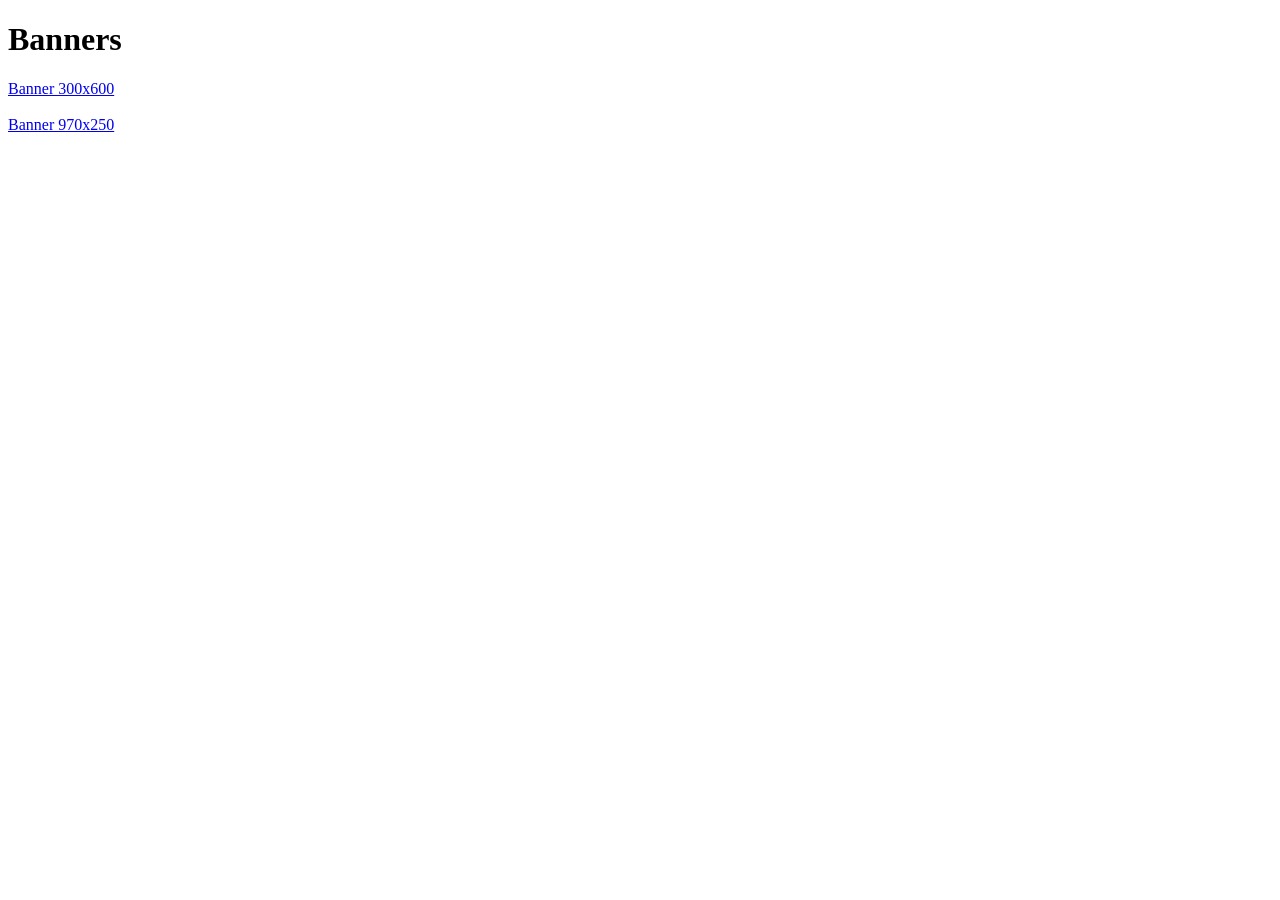
<file: index.html>
<!DOCTYPE html>
<html lang="nl">
<head>
    <meta charset="UTF-8">
    <title>Banners</title>
</head>
<body>

    <h1>Banners</h1>

    <a href="300x600.html">Banner 300x600</a>
    <br><br>
    <a href="970x250.html">Banner 970x250</a>

</body>
</html>
</file>
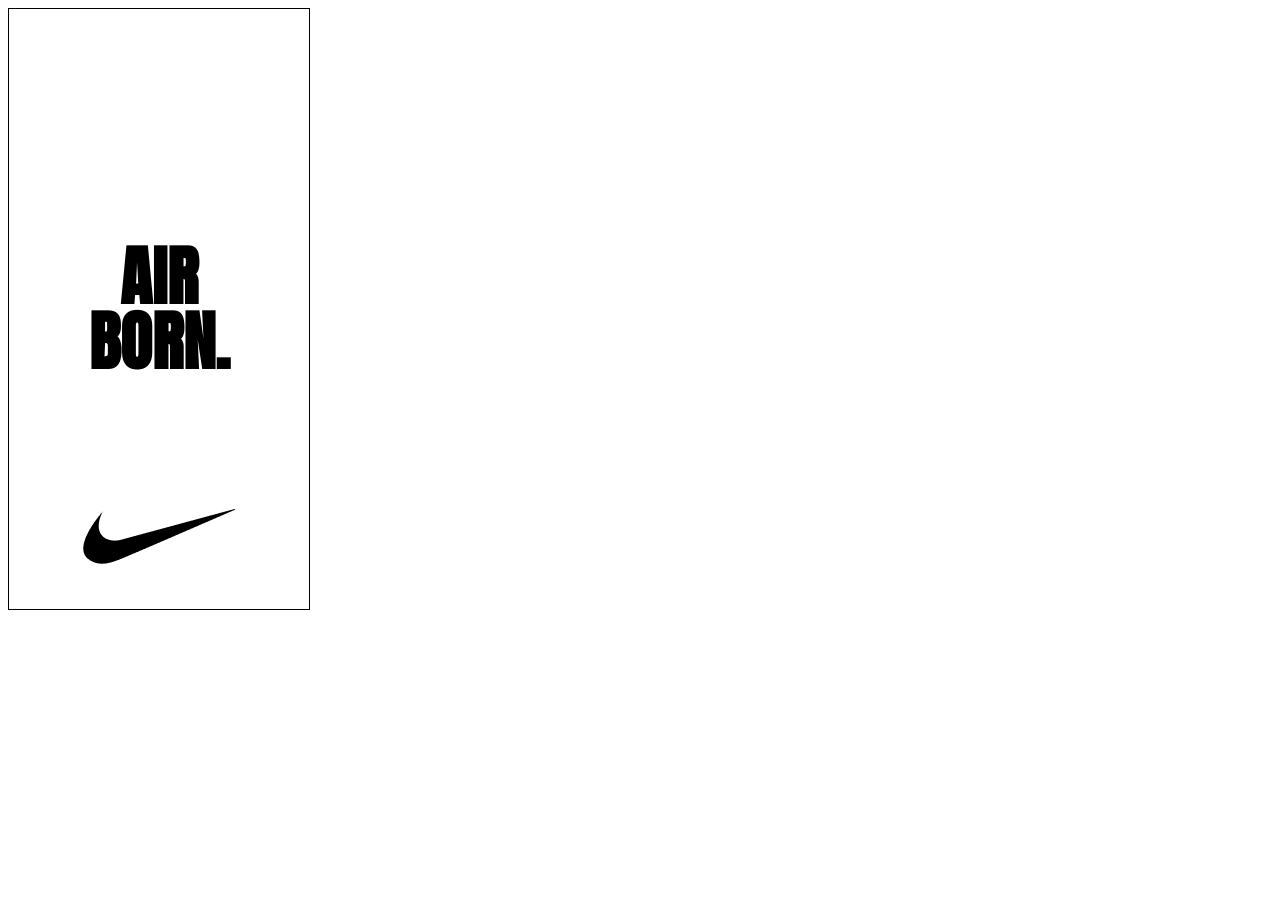
<file: 300x600.html>
<!DOCTYPE html>
<html lang="en">

<head>
    <meta charset="UTF-8">
    <meta name="viewport" content="width=device-width, initial-scale=1.0">
    <title>300x600</title>
    <link rel="stylesheet" href="css/styles.css">

    <link rel="preconnect" href="https://fonts.googleapis.com">
    <link rel="preconnect" href="https://fonts.gstatic.com" crossorigin>
    <link
        href="https://fonts.googleapis.com/css2?family=Anton&family=Roboto:ital,wght@0,100..900;1,100..900&display=swap"
        rel="stylesheet">

</head>

<body>
    <div class="banner banner--300x600">
        <div class="banner__frame banner__frame--1">
            <h1>AIR <span> BORN.</span></h1>
            <img class = "logo" src="images/Logo.png" alt="logo van Nike">
        </div>

        <div class="banner__frame banner__frame--2">
            <h1>AIR <span> BORN.</span></h1>
            <img class = "shoe_frame2" src="images/Schoen_Links.png" alt="wit met zwarte Nike schoen">
            <img class = "logo" src="images/Logo.png" alt="logo van Nike">
        </div>
    
        <div class="banner__frame banner__frame--3">
            <h1>AIR <span> BORN.</span></h1>
            <img class = "shoe_frame3"  src="images/Schoen_Links.png" alt="wit met zwarte Nike schoen">
            <button class="buynow">BUY NOW</button>
            <img class = "logo_frame3" src="images/Logo.png" alt="logo van Nike">
        </div>
    </div>

    <script src="https://cdn.jsdelivr.net/npm/gsap@3/dist/gsap.min.js"></script>
    <script src="js/script.js"></script>

</body>

</html>
</file>
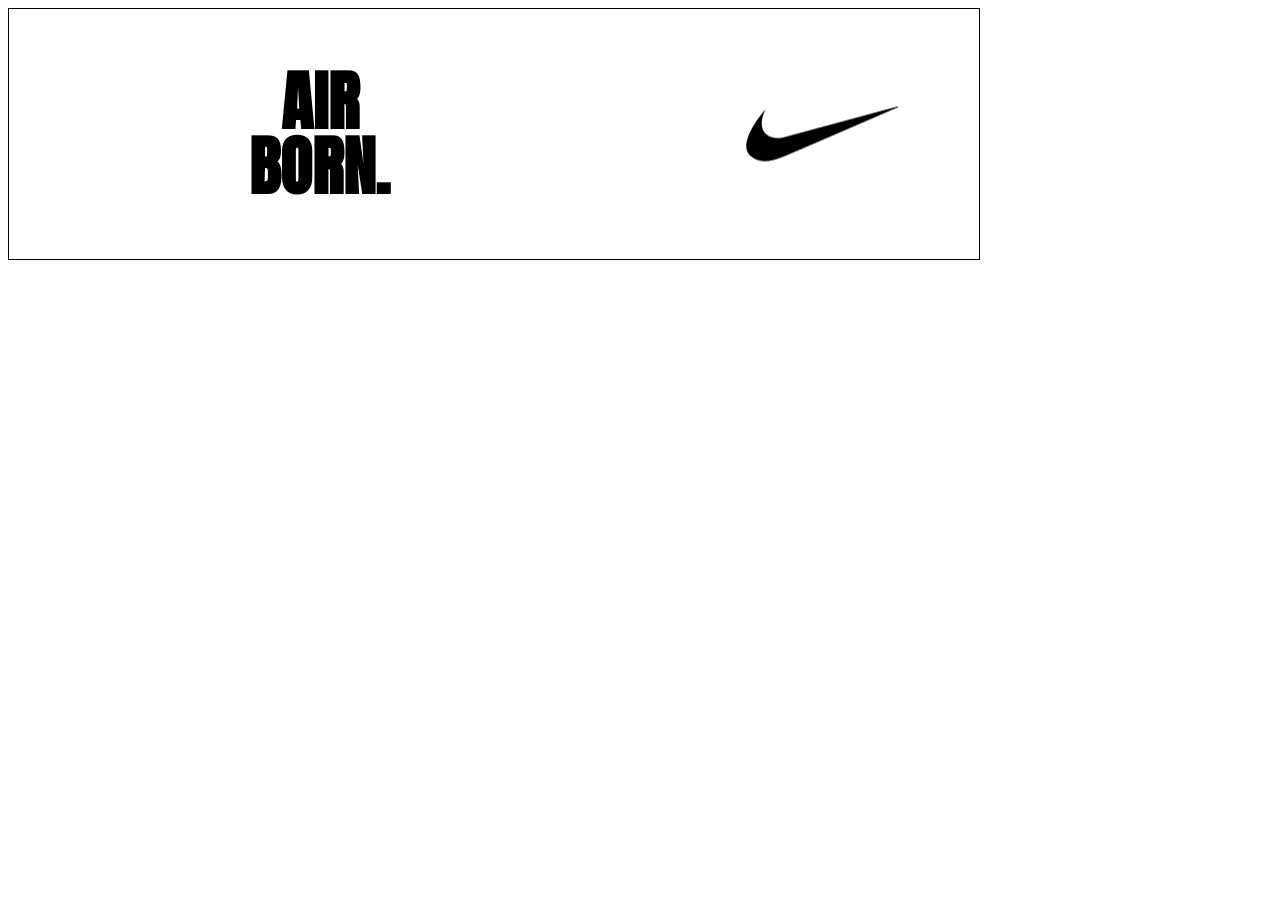
<file: 970x250.html>
<!DOCTYPE html>
<html lang="en">

<head>
    <meta charset="UTF-8">
    <meta name="viewport" content="width=device-width, initial-scale=1.0">
    <title>300x600</title>
    <link rel="stylesheet" href="css/styles.css">

    <link rel="preconnect" href="https://fonts.googleapis.com">
    <link rel="preconnect" href="https://fonts.gstatic.com" crossorigin>
    <link
        href="https://fonts.googleapis.com/css2?family=Anton&family=Roboto:ital,wght@0,100..900;1,100..900&display=swap"
        rel="stylesheet">

</head>

<body>
    <div class="banner banner--970x250">
        <div class="banner__frame banner__frame--1">
            <h1>AIR <span> BORN.</span></h1>
            <img class = "logo" src="images/Logo.png" alt="logo van Nike">
        </div>

        <div class="banner__frame banner__frame--2">
            <h1>AIR <span> BORN.</span></h1>
            <img class = "shoe_frame2" src="images/Schoen_Rechts.png" alt="wit met zwarte Nike schoen">
            <img class = "logo" src="images/Logo.png" alt="logo van Nike">
        </div>
    
        <div class="banner__frame banner__frame--3">
            <h1>AIR <span> BORN.</span></h1>
            <img class = "shoe_frame3"  src="images/Schoen_Rechts.png" alt="wit met zwarte Nike schoen">
            <button class="buynow">BUY NOW</button>
            <img class="logo" src="images/Logo.png" alt="logo van Nike">
        </div>
    </div>

    <script src="https://cdn.jsdelivr.net/npm/gsap@3/dist/gsap.min.js"></script>
    <script src="js/script.js"></script>

</body>

</html>
</file>
<file: css/styles.css>
.banner {
    position: relative;
    overflow: hidden;
    /*alles buiten banner mag je niet zien*/
    font-family: 'Anton', sans-serif;
    background-color: white;
    border: 1px solid black;
}


.banner--300x600 {
    width: 300px;
    height: 600px;
}

.banner--970x250 {
    width: 970px;
    height: 250px;
}


.banner__frame {
    position: absolute;
    /*elk frame bovenop elkaar*/
    width: 100%;
    height: 100%;
    display: flex;
    flex-direction: column;
    align-items: center;
    text-align: center;
    pointer-events: none;
    opacity: 0;
}

.banner--970x250 .banner__frame {
    flex-direction: row;
    justify-content: space-between;
    align-items: center;
    padding: 0 60px;
}


.banner__frame h1 {
    line-height: 1;
}

.banner__frame span {
    display: block;
}

/*frame 1*/
.banner__frame--1 {
    justify-content: center;
    opacity: 1; /*later 1 van maken*/
    pointer-events: auto;
}

.banner__frame--1 h1 {
    font-size: 65px;
}

/*frame 2*/
.banner__frame--2 h1 {
    font-size: 100px;
    align-items: flex-start;
    padding-top: 20px;
}

.shoe_frame2 {
    margin-top: -235px;
    opacity: 0;
}

/*frame 3*/
.banner__frame--3 {
    display: flex;
    flex-direction: column;
    align-items: center;
    justify-content: flex-start;
    gap: 10px;
}

.banner__frame--3 h1 {
    font-size: 100px;
    align-items: flex-start;
}

.shoe_frame3 {
    margin-top: -240px;
}

.buynow {
    padding: 10px 65px;
    border: 2px solid black;
    background: transparent;
    font-family: 'Anton', sans-serif;
    cursor: pointer;
    margin-top: -80px;
}

/*logo*/
.logo {
    position: absolute;
    bottom: 45px;
}

.banner--300x600 .banner__frame--3 .logo_frame3 {
    width: 100px;
}

.banner--970x250 .banner__frame:not(.banner__frame--3) .logo {
    right: 200px;
    top: 50%;
    transform: translateY(-50%);
}


.banner--970x250 .banner__frame--1 h1 {
    justify-content: flex-start;
    padding-left: 180px;
}

.banner--970x250 .banner__frame--2 {
    position: absolute;
    display: flex;
    justify-content: space-between;
    align-items: center;
    padding: 0 60px;
}

.banner--970x250 .banner__frame--2 h1 {
    font-size: 90px;
}

.banner--970x250 .banner__frame--3 h1 {
    font-size: 90px;
}

.banner--970x250 .banner__frame--3 {
    position: absolute;
    display: flex;
    justify-content: space-between;
    align-items: center;
    padding: 0 60px;
}

.banner--970x250 .logo {
    position: absolute;
    right: 200px;
    bottom: 45px;
}

.banner--970x250 .banner__frame--3 .logo {
    transform: translateY(-8px);
}

.banner--970x250 .shoe_frame3,
.banner--970x250 .shoe_frame2 {
    position: absolute;
    left: 190px;
    top: 6px;
    margin-top: 0;
    opacity: 1;
    z-index: 2;
}

.banner--970x250 .banner__frame--3 {
    display: flex;
    gap: 40px;
    padding: 0 60px;
}

.banner--970x250 .buynow {
    padding: 10px 65px;
    border: 2px solid black;
    background: transparent;
    font-family: 'Anton', sans-serif;
    cursor: pointer;

    margin-top: -80px;

    position: relative;
    left: -120px;
}

.banner--970x250 .banner__frame--3 {
    position: absolute;
    display: flex;
    justify-content: space-between;
    align-items: center;
    padding: 0 60px;
}
</file>
